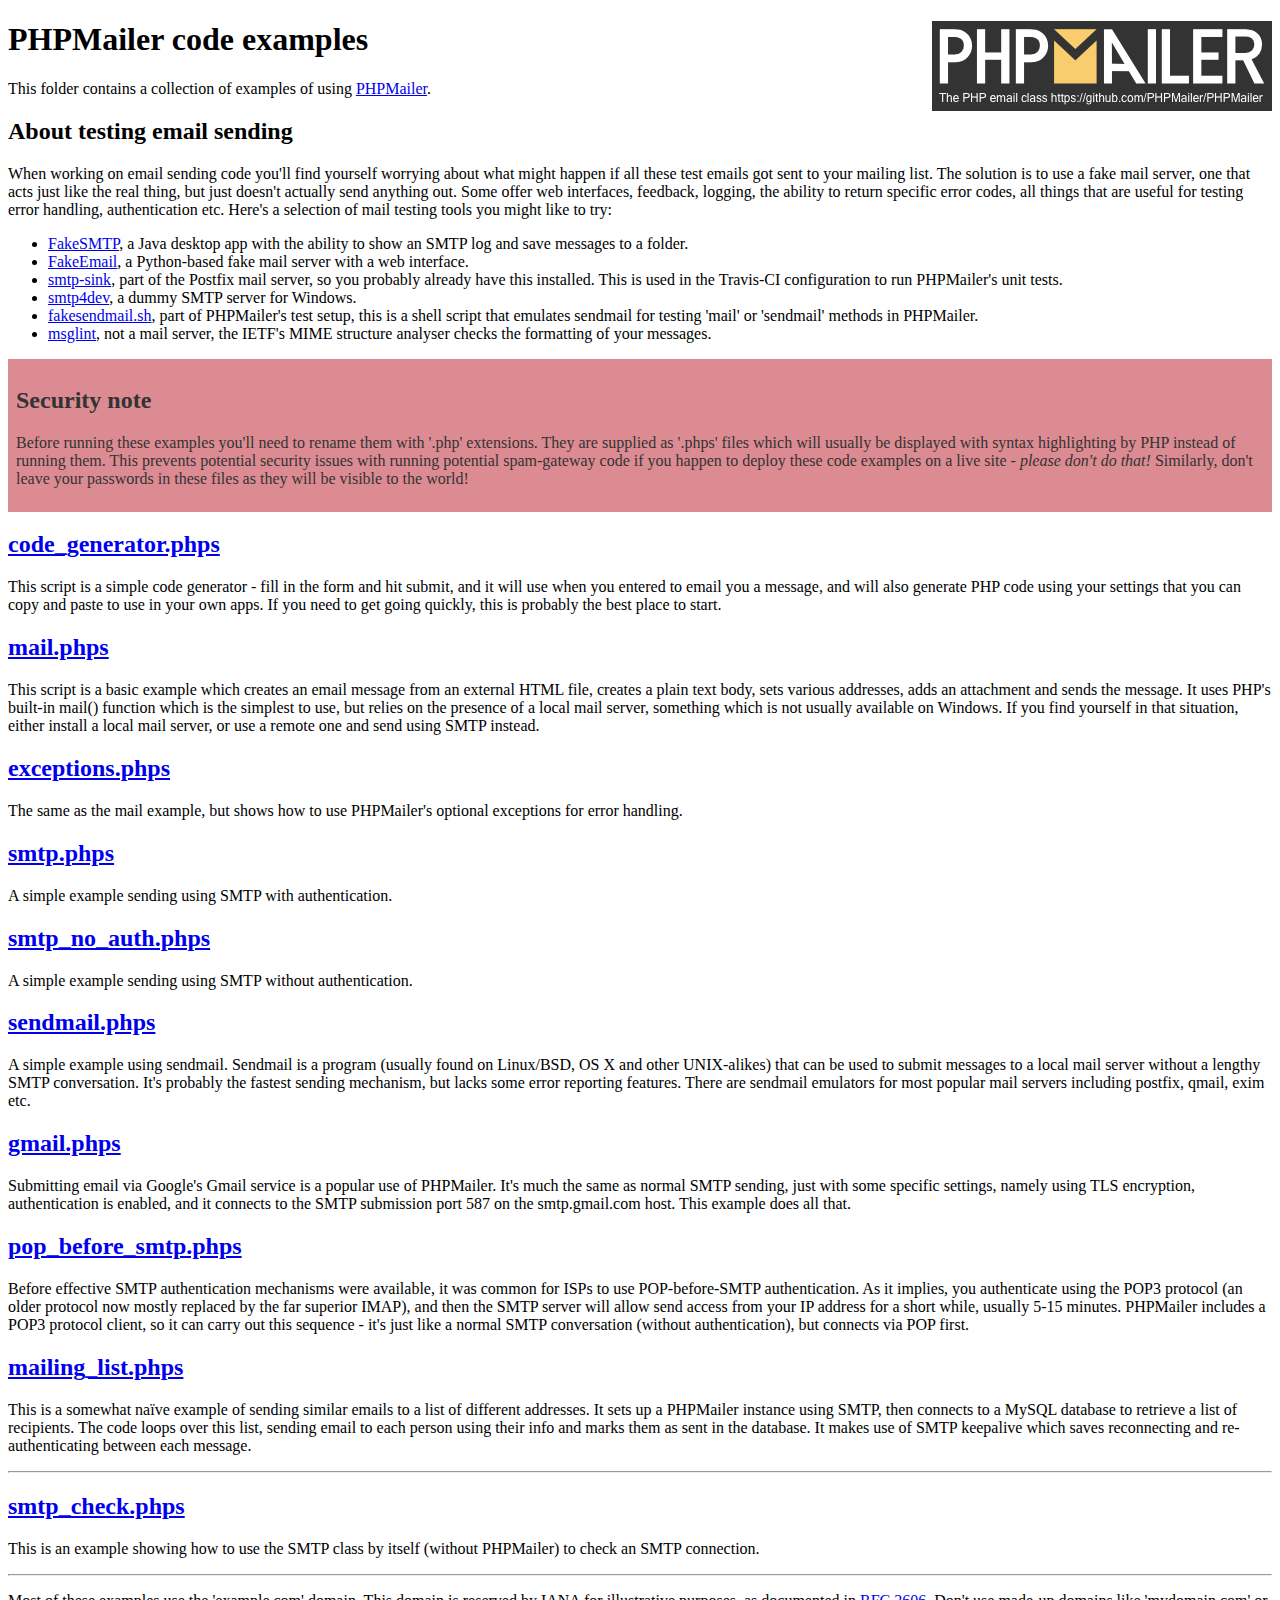
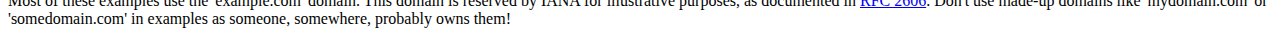
<file: themes/unim/assets/vendor/phpmailer/phpmailer/examples/index.html>
<!DOCTYPE html>
<html>
<head>
	<meta charset="UTF-8">
	<title>PHPMailer Examples</title>
</head>
<body>
<h1>PHPMailer code examples<a href="https://github.com/PHPMailer/PHPMailer"><img src="images/phpmailer.png" style="float:right; border:0;" alt="PHPMailer logo"></a></h1>
<p>This folder contains a collection of examples of using <a href="https://github.com/PHPMailer/PHPMailer">PHPMailer</a>.</p>
<h2>About testing email sending</h2>
<p>When working on email sending code you'll find yourself worrying about what might happen if all these test emails got sent to your mailing list. The solution is to use a fake mail server, one that acts just like the real thing, but just doesn't actually send anything out. Some offer web interfaces, feedback, logging, the ability to return specific error codes, all things that are useful for testing error handling, authentication etc. Here's a selection of mail testing tools you might like to try:</p>
<ul>
  <li><a href="https://github.com/Nilhcem/FakeSMTP">FakeSMTP</a>, a Java desktop app with the ability to show an SMTP log and save messages to a folder. </li>
  <li><a href="https://github.com/isotoma/FakeEmail">FakeEmail</a>, a Python-based fake mail server with a web interface.</li>
  <li><a href="http://www.postfix.org/smtp-sink.1.html">smtp-sink</a>, part of the Postfix mail server, so you probably already have this installed. This is used in the Travis-CI configuration to run PHPMailer's unit tests.</li>
  <li><a href="http://smtp4dev.codeplex.com">smtp4dev</a>, a dummy SMTP server for Windows.</li>
  <li><a href="https://github.com/PHPMailer/PHPMailer/blob/master/test/fakesendmail.sh">fakesendmail.sh</a>, part of PHPMailer's test setup, this is a shell script that emulates sendmail for testing 'mail' or 'sendmail' methods in PHPMailer.</li>
  <li><a href="http://tools.ietf.org/tools/msglint/">msglint</a>, not a mail server, the IETF's MIME structure analyser checks the formatting of your messages.</li>
</ul>
<div style="padding: 8px; color: #333333; background-color: #dc8b92">
<h2>Security note</h2>
<p>Before running these examples you'll need to rename them with '.php' extensions. They are supplied as '.phps' files which will usually be displayed with syntax highlighting by PHP instead of running them. This prevents potential security issues with running potential spam-gateway code if you happen to deploy these code examples on a live site - <em>please don't do that!</em> Similarly, don't leave your passwords in these files as they will be visible to the world!</p>
</div>
<h2><a href="code_generator.phps">code_generator.phps</a></h2>
<p>This script is a simple code generator - fill in the form and hit submit, and it will use when you entered to email you a message, and will also generate PHP code using your settings that you can copy and paste to use in your own apps. If you need to get going quickly, this is probably the best place to start.</p>
<h2><a href="mail.phps">mail.phps</a></h2>
<p>This script is a basic example which creates an email message from an external HTML file, creates a plain text body, sets various addresses, adds an attachment and sends the message. It uses PHP's built-in mail() function which is the simplest to use, but relies on the presence of a local mail server, something which is not usually available on Windows. If you find yourself in that situation, either install a local mail server, or use a remote one and send using SMTP instead.</p>
<h2><a href="exceptions.phps">exceptions.phps</a></h2>
<p>The same as the mail example, but shows how to use PHPMailer's optional exceptions for error handling.</p>
<h2><a href="smtp.phps">smtp.phps</a></h2>
<p>A simple example sending using SMTP with authentication.</p>
<h2><a href="smtp_no_auth.phps">smtp_no_auth.phps</a></h2>
<p>A simple example sending using SMTP without authentication.</p>
<h2><a href="sendmail.phps">sendmail.phps</a></h2>
<p>A simple example using sendmail. Sendmail is a program (usually found on Linux/BSD, OS X and other UNIX-alikes) that can be used to submit messages to a local mail server without a lengthy SMTP conversation. It's probably the fastest sending mechanism, but lacks some error reporting features. There are sendmail emulators for most popular mail servers including postfix, qmail, exim etc.</p>
<h2><a href="gmail.phps">gmail.phps</a></h2>
<p>Submitting email via Google's Gmail service is a popular use of PHPMailer. It's much the same as normal SMTP sending, just with some specific settings, namely using TLS encryption, authentication is enabled, and it connects to the SMTP submission port 587 on the smtp.gmail.com host. This example does all that.</p>
<h2><a href="pop_before_smtp.phps">pop_before_smtp.phps</a></h2>
<p>Before effective SMTP authentication mechanisms were available, it was common for ISPs to use POP-before-SMTP authentication. As it implies, you authenticate using the POP3 protocol (an older protocol now mostly replaced by the far superior IMAP), and then the SMTP server will allow send access from your IP address for a short while, usually 5-15 minutes. PHPMailer includes a POP3 protocol client, so it can carry out this sequence - it's just like a normal SMTP conversation (without authentication), but connects via POP first.</p>
<h2><a href="mailing_list.phps">mailing_list.phps</a></h2>
<p>This is a somewhat naïve example of sending similar emails to a list of different addresses. It sets up a PHPMailer instance using SMTP, then connects to a MySQL database to retrieve a list of recipients. The code loops over this list, sending email to each person using their info and marks them as sent in the database. It makes use of SMTP keepalive which saves reconnecting and re-authenticating between each message.</p>
<hr>
<h2><a href="smtp_check.phps">smtp_check.phps</a></h2>
<p>This is an example showing how to use the SMTP class by itself (without PHPMailer) to check an SMTP connection.</p>
<hr>
<p>Most of these examples use the 'example.com' domain. This domain is reserved by IANA for illustrative purposes, as documented in <a href="http://tools.ietf.org/html/rfc2606">RFC 2606</a>. Don't use made-up domains like 'mydomain.com' or 'somedomain.com' in examples as someone, somewhere, probably owns them!</p>
</body>
</html>
</file>
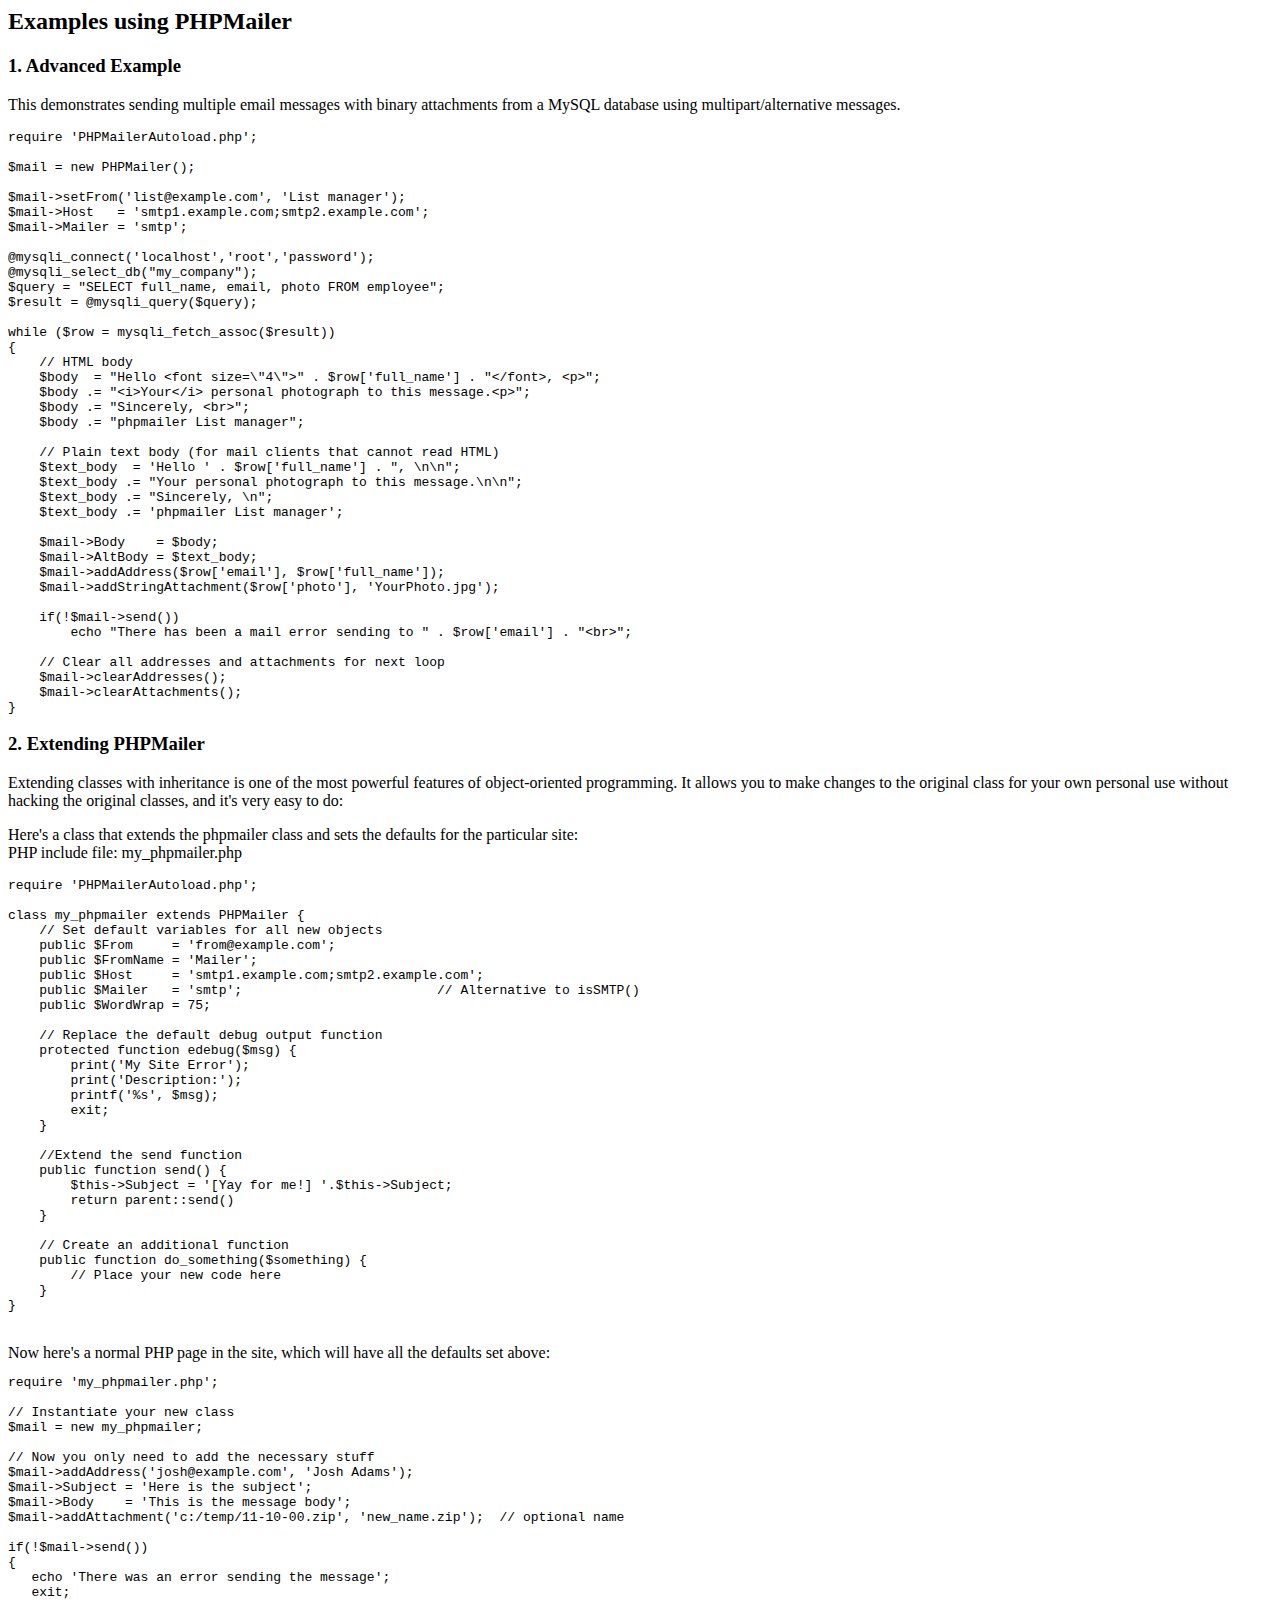
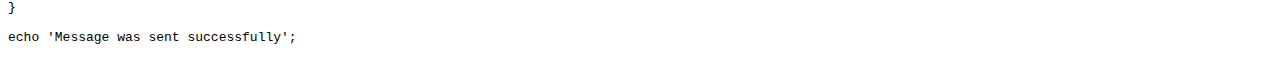
<file: themes/unim/assets/vendor/phpmailer/phpmailer/docs/extending.html>
<html>
<head>
<title>Examples using phpmailer</title>
</head>

<body>

<h2>Examples using PHPMailer</h2>

<h3>1. Advanced Example</h3>
<p>

This demonstrates sending multiple email messages with binary attachments
from a MySQL database using multipart/alternative messages.<p>

<pre>
require 'PHPMailerAutoload.php';

$mail = new PHPMailer();

$mail->setFrom('list@example.com', 'List manager');
$mail->Host   = 'smtp1.example.com;smtp2.example.com';
$mail->Mailer = 'smtp';

@mysqli_connect('localhost','root','password');
@mysqli_select_db("my_company");
$query = "SELECT full_name, email, photo FROM employee";
$result = @mysqli_query($query);

while ($row = mysqli_fetch_assoc($result))
{
    // HTML body
    $body  = "Hello &lt;font size=\"4\"&gt;" . $row['full_name'] . "&lt;/font&gt;, &lt;p&gt;";
    $body .= "&lt;i&gt;Your&lt;/i&gt; personal photograph to this message.&lt;p&gt;";
    $body .= "Sincerely, &lt;br&gt;";
    $body .= "phpmailer List manager";

    // Plain text body (for mail clients that cannot read HTML)
    $text_body  = 'Hello ' . $row['full_name'] . ", \n\n";
    $text_body .= "Your personal photograph to this message.\n\n";
    $text_body .= "Sincerely, \n";
    $text_body .= 'phpmailer List manager';

    $mail->Body    = $body;
    $mail->AltBody = $text_body;
    $mail->addAddress($row['email'], $row['full_name']);
    $mail->addStringAttachment($row['photo'], 'YourPhoto.jpg');

    if(!$mail->send())
        echo "There has been a mail error sending to " . $row['email'] . "&lt;br&gt;";

    // Clear all addresses and attachments for next loop
    $mail->clearAddresses();
    $mail->clearAttachments();
}
</pre>
<p>

<h3>2. Extending PHPMailer</h3>
<p>

Extending classes with inheritance is one of the most
powerful features of object-oriented programming. It allows you to make changes to the
original class for your own personal use without hacking the original
classes, and it's very easy to do:

<p>
Here's a class that extends the phpmailer class and sets the defaults
for the particular site:<br>
PHP include file: my_phpmailer.php
<p>

<pre>
require 'PHPMailerAutoload.php';

class my_phpmailer extends PHPMailer {
    // Set default variables for all new objects
    public $From     = 'from@example.com';
    public $FromName = 'Mailer';
    public $Host     = 'smtp1.example.com;smtp2.example.com';
    public $Mailer   = 'smtp';                         // Alternative to isSMTP()
    public $WordWrap = 75;

    // Replace the default debug output function
    protected function edebug($msg) {
        print('My Site Error');
        print('Description:');
        printf('%s', $msg);
        exit;
    }

    //Extend the send function
    public function send() {
        $this->Subject = '[Yay for me!] '.$this->Subject;
        return parent::send()
    }

    // Create an additional function
    public function do_something($something) {
        // Place your new code here
    }
}
</pre>
<br>
Now here's a normal PHP page in the site, which will have all the defaults set above:<br>

<pre>
require 'my_phpmailer.php';

// Instantiate your new class
$mail = new my_phpmailer;

// Now you only need to add the necessary stuff
$mail->addAddress('josh@example.com', 'Josh Adams');
$mail->Subject = 'Here is the subject';
$mail->Body    = 'This is the message body';
$mail->addAttachment('c:/temp/11-10-00.zip', 'new_name.zip');  // optional name

if(!$mail->send())
{
   echo 'There was an error sending the message';
   exit;
}

echo 'Message was sent successfully';
</pre>
</body>
</html>
</file>
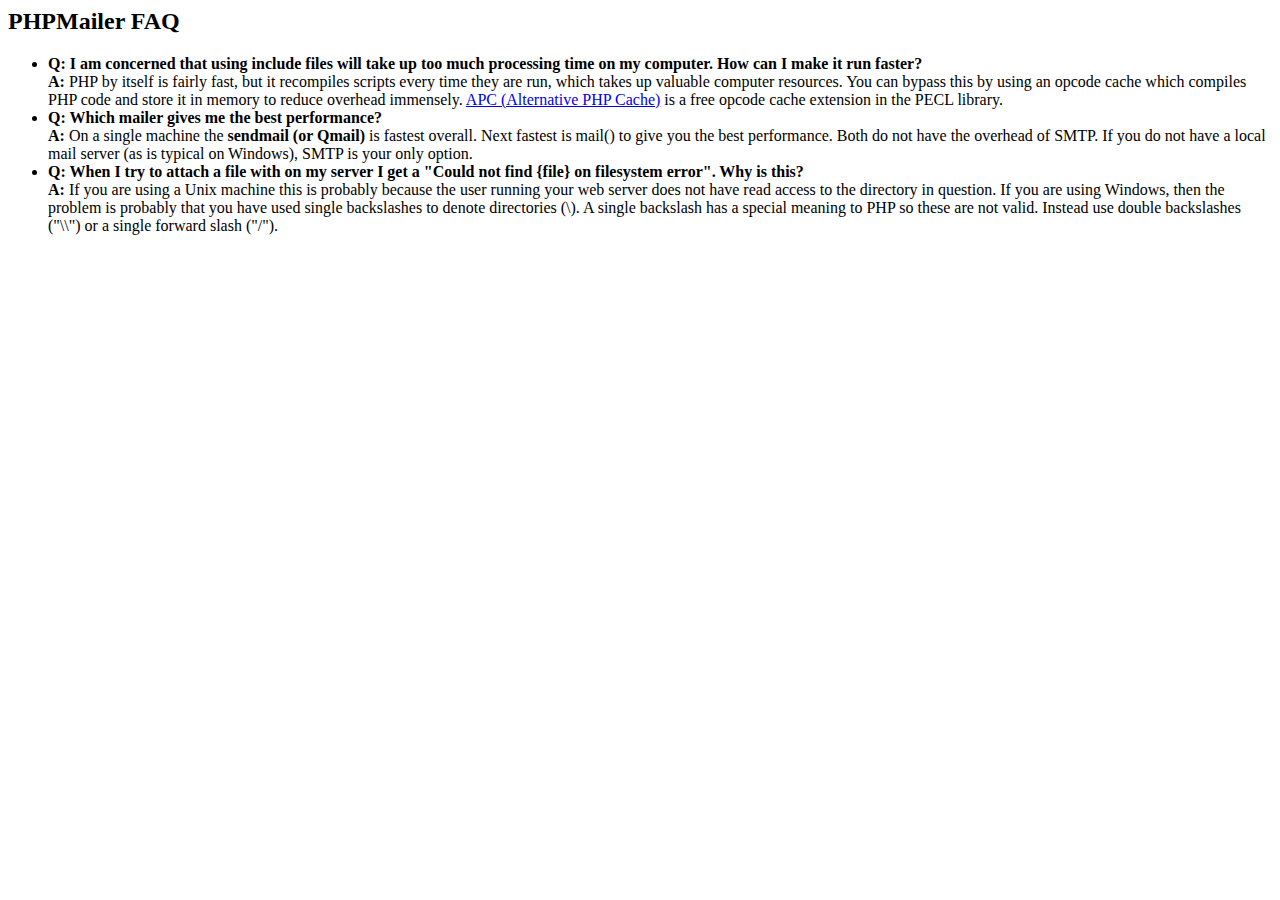
<file: themes/unim/assets/vendor/phpmailer/phpmailer/docs/faq.html>
﻿<html>
<head>
<title>PHPMailer FAQ</title>
</head>
<body>
<h2>PHPMailer FAQ</h2>
<ul>
    <li><strong>Q: I am concerned that using include files will take up too much
    processing time on my computer. How can I make it run faster?</strong><br>
    <strong>A:</strong> PHP by itself is fairly fast, but it recompiles scripts every time they are run, which takes up valuable
    computer resources. You can bypass this by using an opcode cache which compiles
    PHP code and store it in memory to reduce overhead immensely. <a href="http://www.php.net/apc/">APC
    (Alternative PHP Cache)</a> is a free opcode cache extension in the PECL library.</li>
    <li><strong>Q: Which mailer gives me the best performance?</strong><br>
    <strong>A:</strong> On a single machine the <strong>sendmail (or Qmail)</strong> is fastest overall.
    Next fastest is mail() to give you the best performance. Both do not have the overhead of SMTP.
    If you do not have a local mail server (as is typical on Windows), SMTP is your only option.</li>
    <li><strong>Q: When I try to attach a file with on my server I get a
    "Could not find {file} on filesystem error". Why is this?</strong><br>
    <strong>A:</strong> If you are using a Unix machine this is probably because the user
    running your web server does not have read access to the directory in question. If you are using Windows,
    then the problem is probably that you have used single backslashes to denote directories (\).
    A single backslash has a special meaning to PHP so these are not
    valid. Instead use double backslashes ("\\") or a single forward
    slash ("/").</li>
</ul>
</body>
</html>
</file>
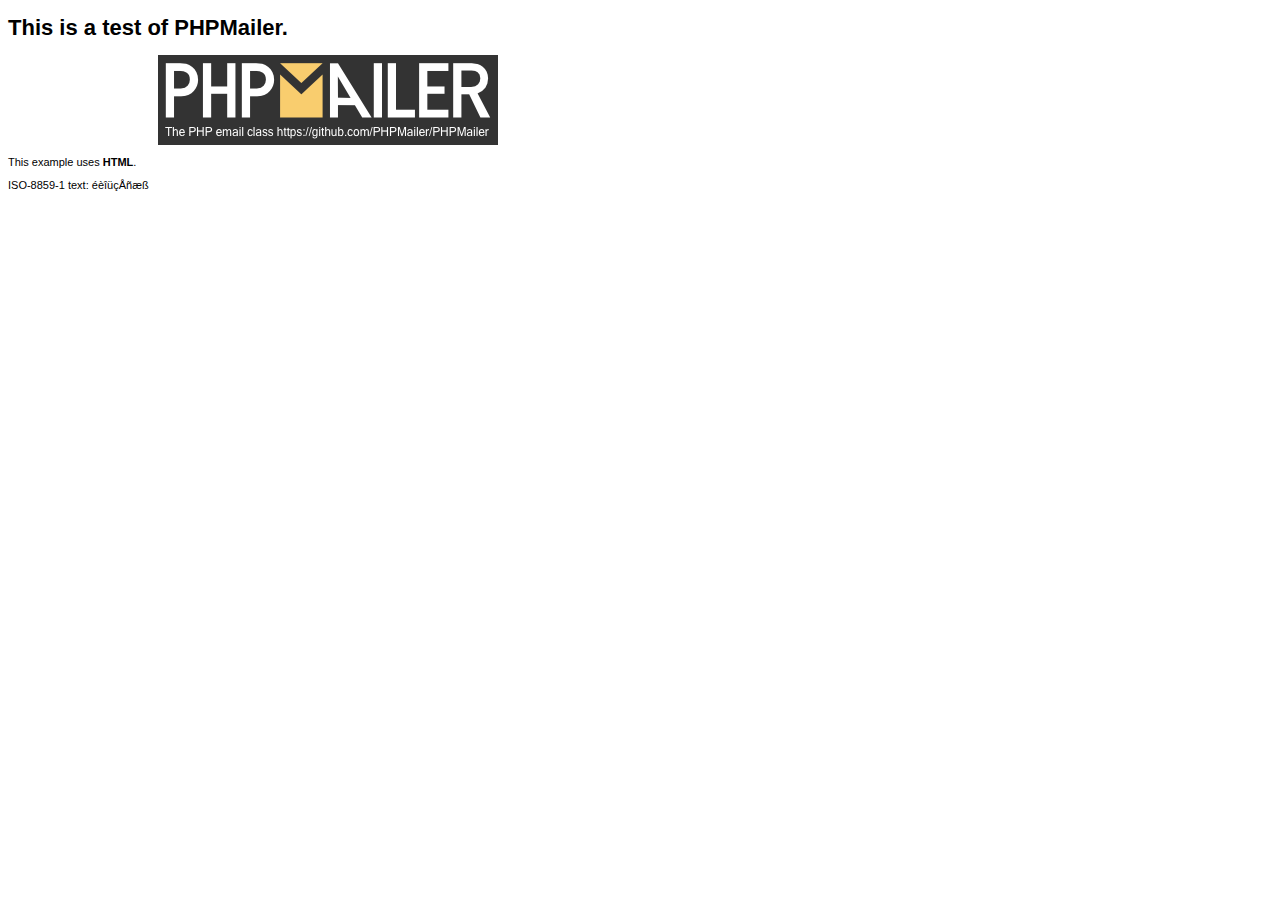
<file: themes/unim/assets/vendor/phpmailer/phpmailer/examples/contents.html>
<!DOCTYPE HTML PUBLIC "-//W3C//DTD HTML 4.01 Transitional//EN" "http://www.w3.org/TR/html4/loose.dtd">
<html>
<head>
  <meta http-equiv="Content-Type" content="text/html; charset=iso-8859-1">
  <title>PHPMailer Test</title>
</head>
<body>
<div style="width: 640px; font-family: Arial, Helvetica, sans-serif; font-size: 11px;">
  <h1>This is a test of PHPMailer.</h1>
  <div align="center">
    <a href="https://github.com/PHPMailer/PHPMailer/"><img src="images/phpmailer.png" height="90" width="340" alt="PHPMailer rocks"></a>
  </div>
  <p>This example uses <strong>HTML</strong>.</p>
  <p>ISO-8859-1 text: ���������</p>
</div>
</body>
</html>
</file>
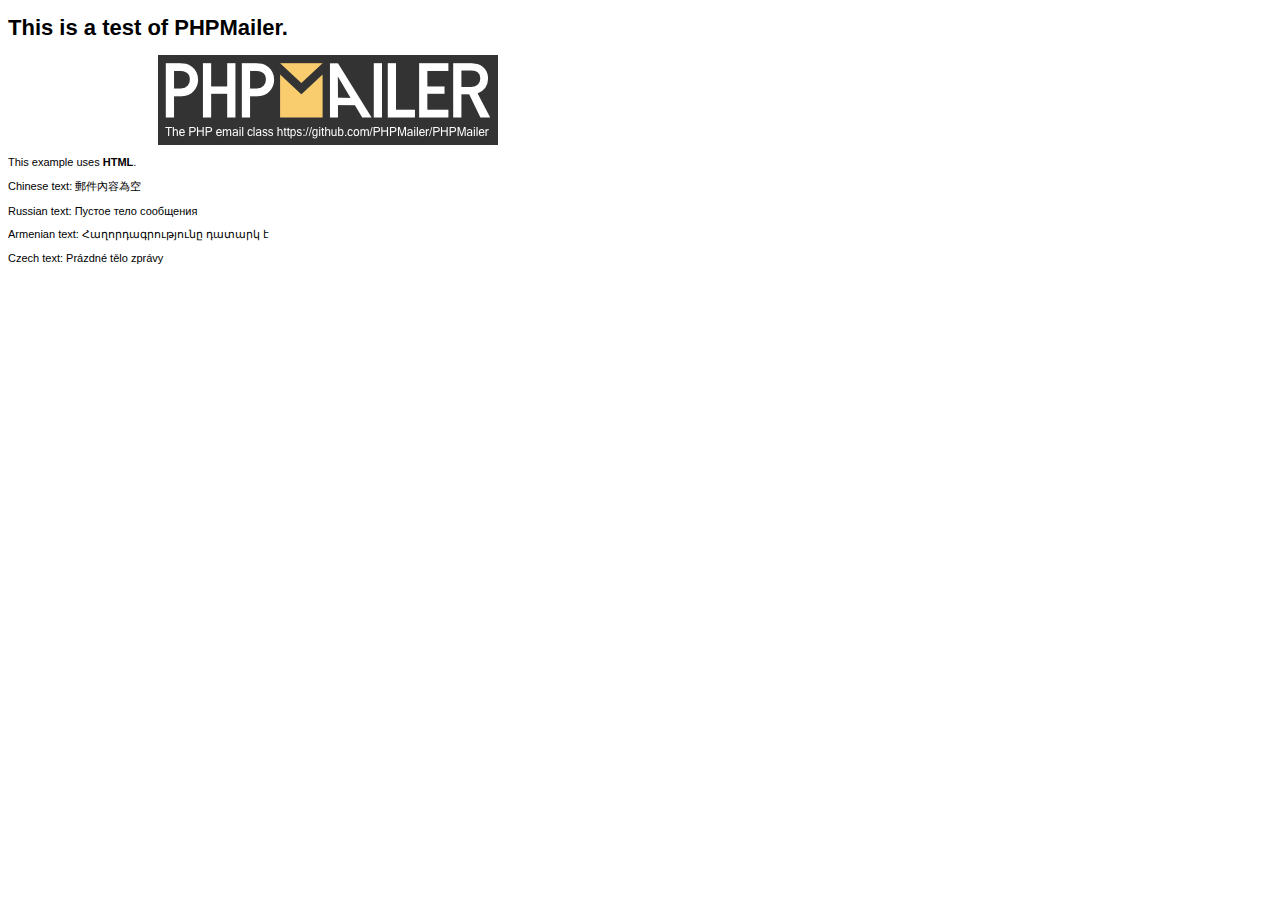
<file: themes/unim/assets/vendor/phpmailer/phpmailer/examples/contentsutf8.html>
<!DOCTYPE HTML PUBLIC "-//W3C//DTD HTML 4.01 Transitional//EN" "http://www.w3.org/TR/html4/loose.dtd">
<html>
<head>
  <meta http-equiv="Content-Type" content="text/html; charset=utf-8">
  <title>PHPMailer Test</title>
</head>
<body>
<div style="width: 640px; font-family: Arial, Helvetica, sans-serif; font-size: 11px;">
  <h1>This is a test of PHPMailer.</h1>
  <div align="center">
    <a href="https://github.com/PHPMailer/PHPMailer/"><img src="images/phpmailer.png" height="90" width="340" alt="PHPMailer rocks"></a>
  </div>
  <p>This example uses <strong>HTML</strong>.</p>
  <p>Chinese text: 郵件內容為空</p>
  <p>Russian text: Пустое тело сообщения</p>
  <p>Armenian text: Հաղորդագրությունը դատարկ է</p>
  <p>Czech text: Prázdné tělo zprávy</p>
</div>
</body>
</html>
</file>
